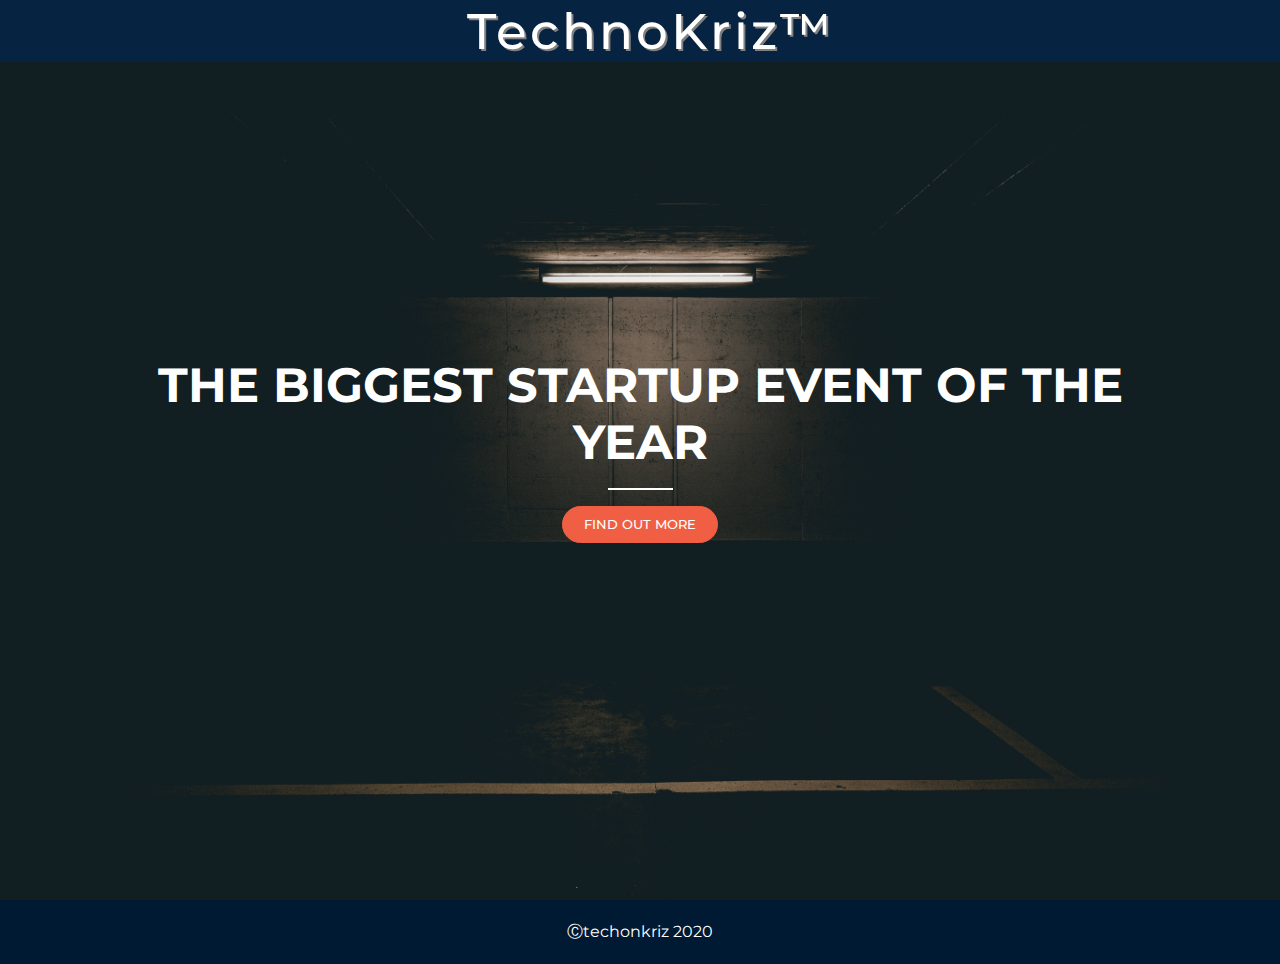
<file: Index.html>
<!DOCTYPE html>
<html>
<head>
	<title>Startup</title>
	 <meta charset="utf-8">
    <meta name="viewport" content="width=device-width, initial-scale=1, shrink-to-fit=no">
    <link href="https://fonts.googleapis.com/css?family=Montserrat&display=swap" rel="stylesheet">
	<link href="https://fonts.googleapis.com/css?family=Calistoga&display=swap" rel="stylesheet">
	<link rel="stylesheet" href="https://stackpath.bootstrapcdn.com/bootstrap/4.4.1/css/bootstrap.min.css" integrity="sha384-Vkoo8x4CGsO3+Hhxv8T/Q5PaXtkKtu6ug5TOeNV6gBiFeWPGFN9MuhOf23Q9Ifjh" crossorigin="anonymous">
<link rel="stylesheet" type="text/css" href="pr.css">
</head>
<body>
	
	<div class="h">
		<h1>TechnoKriz&#8482;</h1>

		
	</div>


<div class="container d-flex align-items-center h-100">
	<div class="row">
	<header class="text-center col-12 ">
	<h1 class="text-uppercase "><strong>The Biggest Startup Event Of The Year</strong></h1>
	</header>
	
	<section class="text-center col-12">
	<hr>
	<a href="https://mailchi.mp/53519df4c4ae/technoin">
	<button class="btn btn-light btn-xl">Find Out More</button>
</a>
	</section>
	</div>
</div>

<div class="footer">
&#9400;techonkriz 2020
	</div>
	<script>
window.onscroll = function() {myFunction()};

var header = document.getElementById("myHeader");
var sticky = header.offsetTop;

function myFunction() {
  if (window.pageYOffset > sticky) {
    header.classList.add("sticky");
  } else {
    header.classList.remove("sticky");
  }
}
</script>

	</body>
</html>
</file>
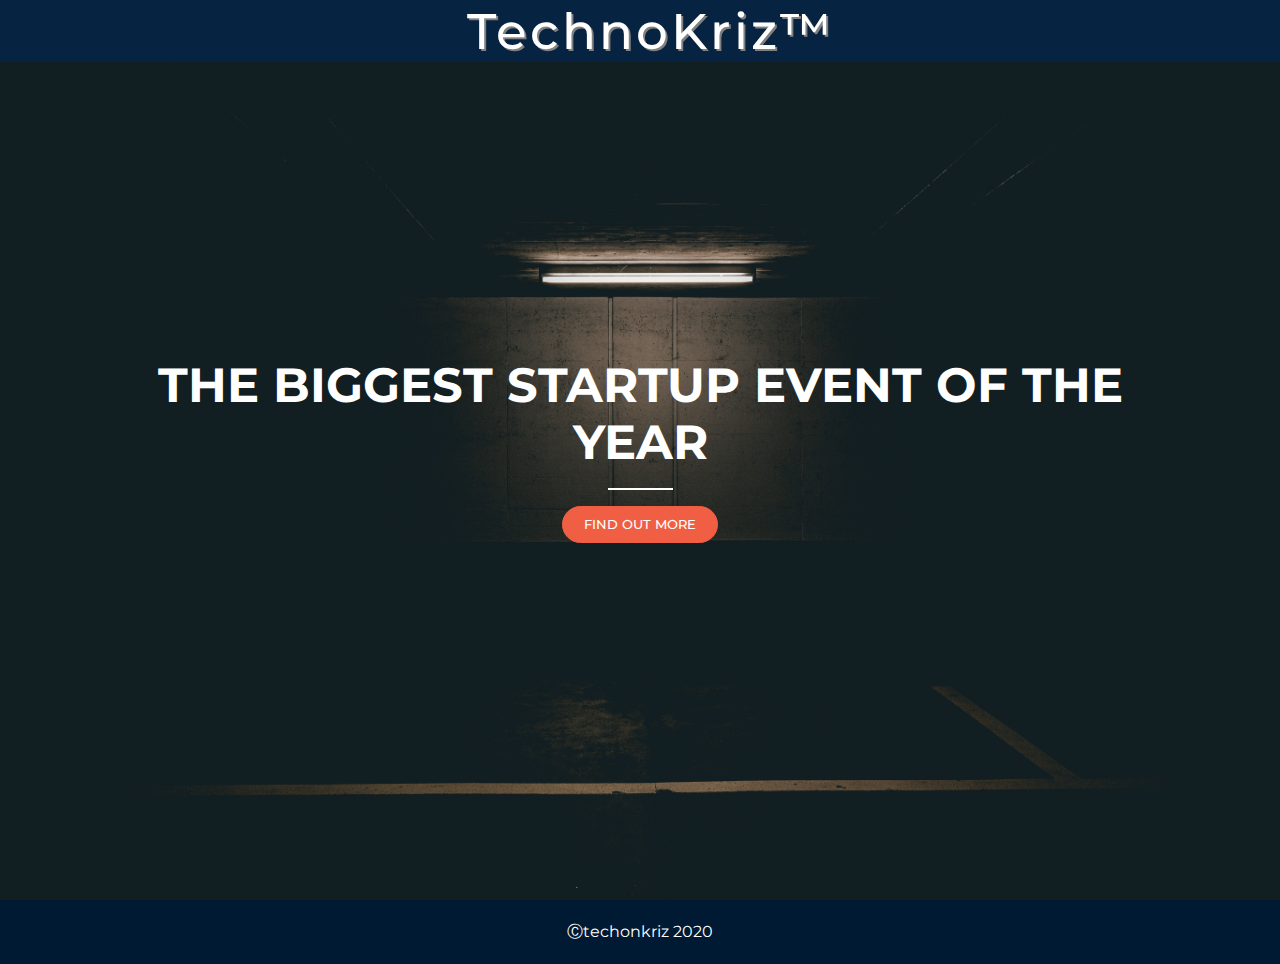
<file: index.html>
<!DOCTYPE html>
<html>
<head>
	<title>Startup</title>
	 <meta charset="utf-8">
    <meta name="viewport" content="width=device-width, initial-scale=1, shrink-to-fit=no">
    <link href="https://fonts.googleapis.com/css?family=Montserrat&display=swap" rel="stylesheet">
	<link href="https://fonts.googleapis.com/css?family=Calistoga&display=swap" rel="stylesheet">
	<link rel="stylesheet" href="https://stackpath.bootstrapcdn.com/bootstrap/4.4.1/css/bootstrap.min.css" integrity="sha384-Vkoo8x4CGsO3+Hhxv8T/Q5PaXtkKtu6ug5TOeNV6gBiFeWPGFN9MuhOf23Q9Ifjh" crossorigin="anonymous">
<link rel="stylesheet" type="text/css" href="pr.css">
</head>
<body>
	
	<div class="h">
		<h1>TechnoKriz&#8482;</h1>

		
	</div>


<div class="container d-flex align-items-center h-100">
	<div class="row">
	<header class="text-center col-12 ">
	<h1 class="text-uppercase "><strong>The Biggest Startup Event Of The Year</strong></h1>
	</header>
	
	<section class="text-center col-12">
	<hr>
	<a href="https://mailchi.mp/53519df4c4ae/technoin">
	<button class="btn btn-light btn-xl">Find Out More</button>
</a>
	</section>
	</div>
</div>

<div class="footer">
&#9400;techonkriz 2020
	</div>
	<script>
window.onscroll = function() {myFunction()};

var header = document.getElementById("myHeader");
var sticky = header.offsetTop;

function myFunction() {
  if (window.pageYOffset > sticky) {
    header.classList.add("sticky");
  } else {
    header.classList.remove("sticky");
  }
}
</script>

	</body>
</html>
</file>
<file: pr.css>
html,body{
	width:100%;
	height:100%;
	font-family:'montserrat',sans-serif;
	background: url(a1.jpg) no-repeat center center fixed;
	-webkit-background-size:cover;

}
h1{	
	font-size:3rem;
	color:white;
	margin:0px;

}
hr{
	border-color:white;
	border-width: 2px;
	max-width:65px;
}
.buffer{
	height:10rem;
}
.btn{
	font-weight: 500;
	border-radius: 300px;
}
.btn-xl
{
	padding:0.5rem 1.3rem;
}
.btn-light{
	text-transform:  uppercase;
	font-size:13px;
	font-family:"montserrat";
	background-color:#F05F44;
	border-color:#F05F44;
	color:white;
}
.btn-light:hover{
	background-color:#F05F44;
	font-size:14px;
	border-color:#F05F44;
	color:black;
}

.h{
	
  overflow: hidden;
  background-color: #062341;
  background-repeat: no-repeat;
  background-size: cover;
 
	/*padding: 20px 10px;
	min-width: 10px;
top:0;
left:0;
height:70px;*/
position: fixed;
width: 100%;
}


.h h1
{
	
	margin-left:1px;
	margin-right:0px;

	color:white;
	font-size: 50px;
	
	text-align: center;
	font-family: "montserrat";
	letter-spacing: 3px;
	
	font-style: none;
	padding-left:20px;
	/*padding:20px 10px 20px 50px;*/
		margin:0px;
		border-radius: 20px;
		border-bottom-right-radius: 10px;
		border-bottom-left-radius: 10px;
		text-shadow:2px 2px grey;
		margin-top: 2px;
	}

.footer {
   position: relative;
   left: 0;
   bottom: 0;
   padding:20px;
   width: 100%;
   background-color: #001a33;
   color: white;
   text-align: center;
}
</file>
